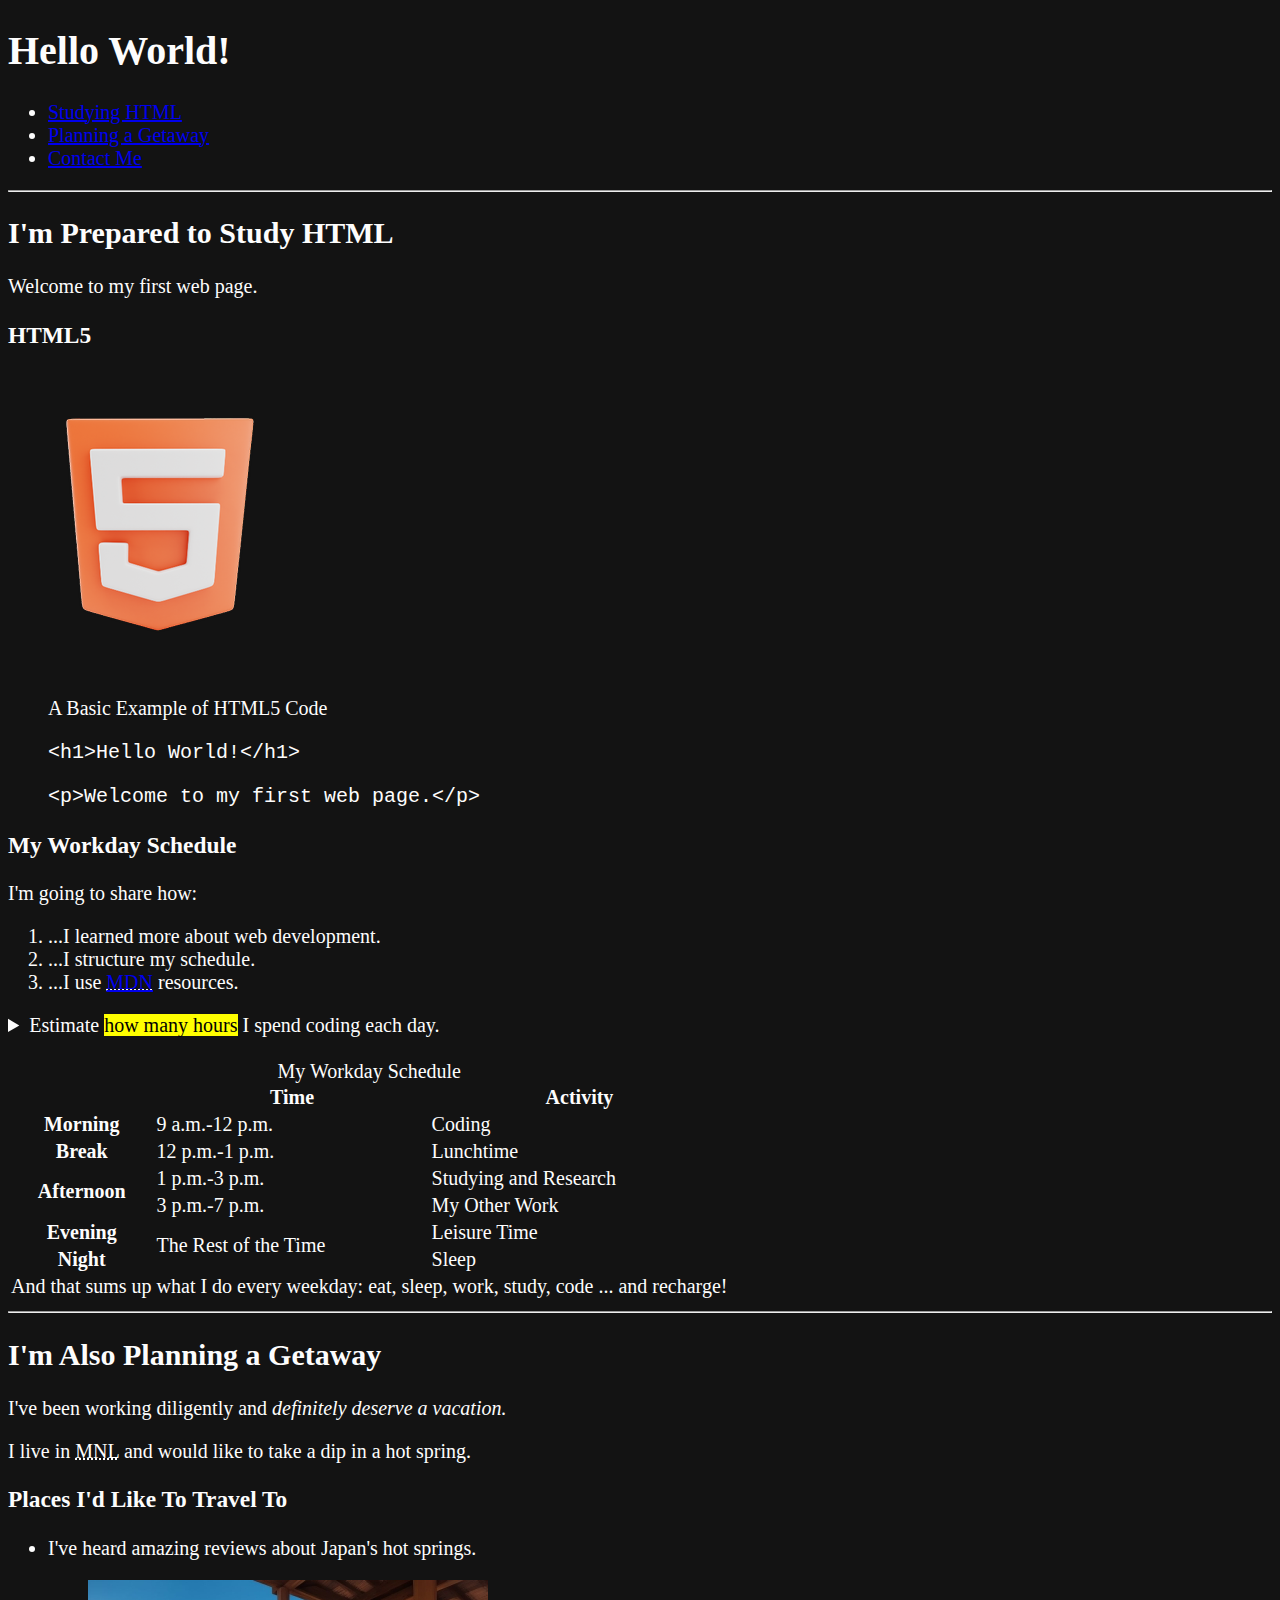
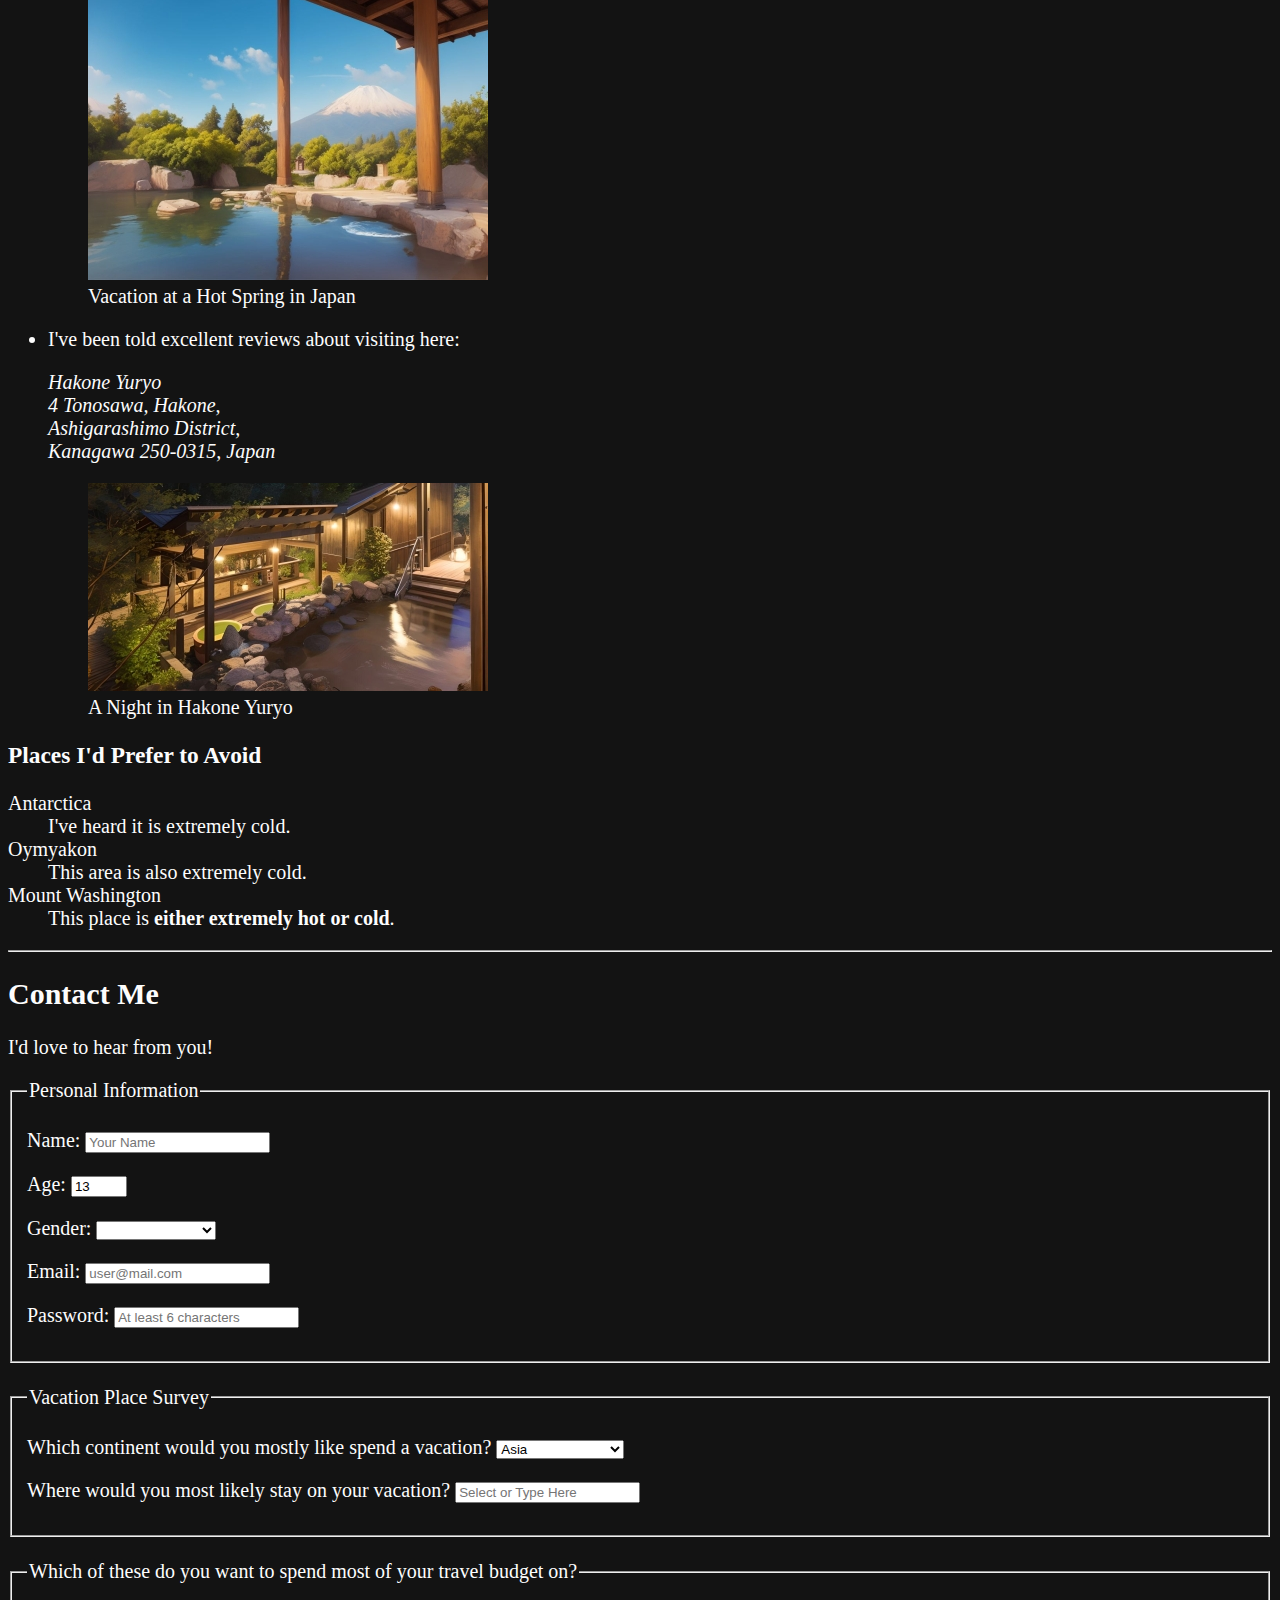
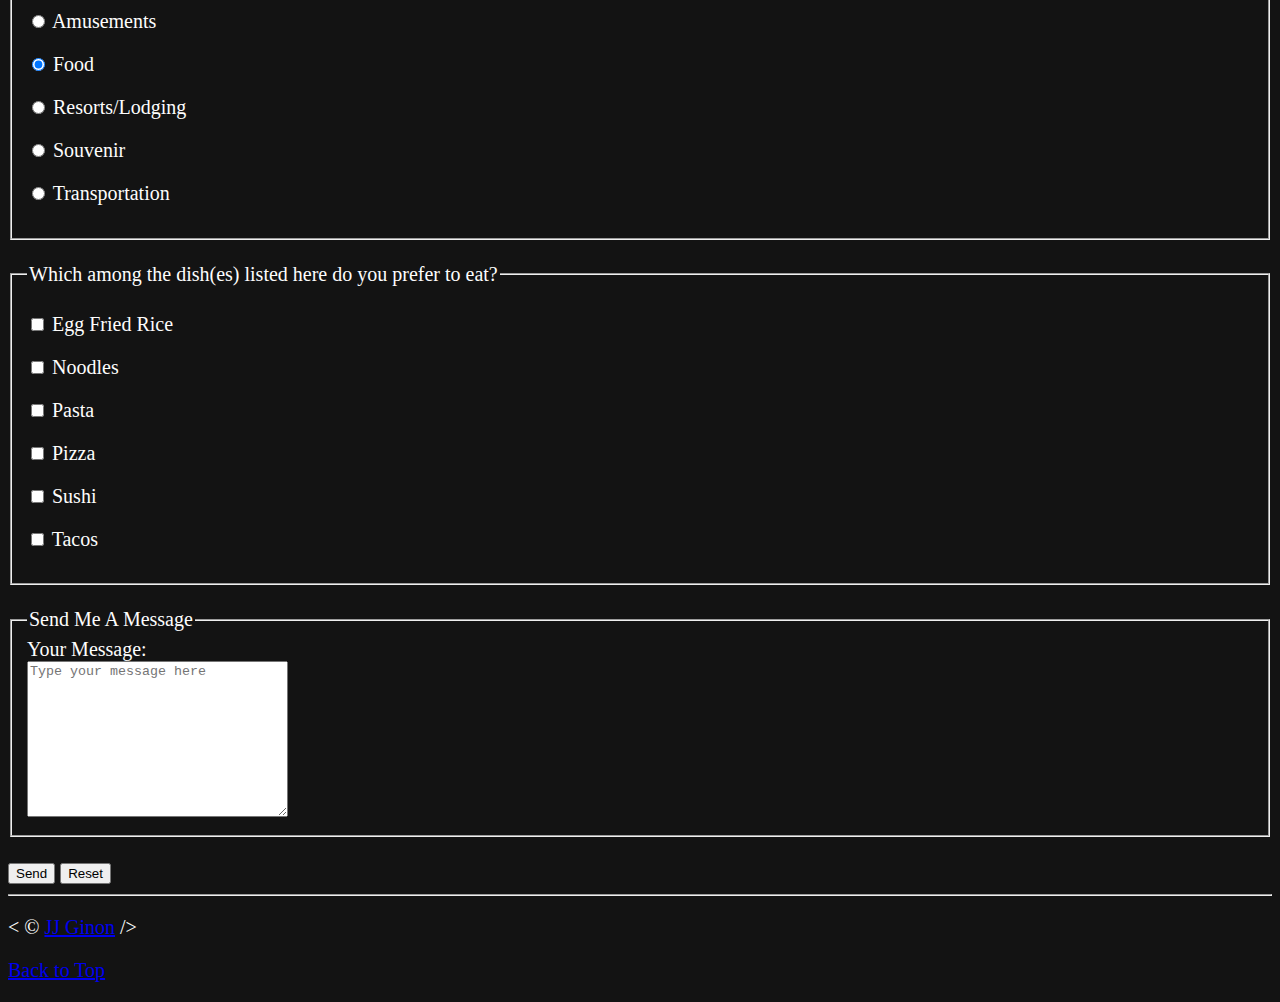
<file: index.html>
<!DOCTYPE html>
<html lang="en">

<head>
    <meta charset="UTF-8">
    <meta name="viewport" content="width=device-width, initial-scale=1.0">
    <meta name="author" content="JJ Ginon">
    <meta name="description"
        content="This page features several of topics that I'm learning about web development as I study HTML.">
    <title>Learn Web Development | My First Web Page</title>
    <link rel="icon" href="favicon.ico" type="image/x-icon">
    <link rel="stylesheet" href="style.css">
</head>

<body>
    <header>
        <h1>Hello World!</h1>
        <nav>
            <ul>
                <li><a href="#html">Studying HTML</a></li>
                <li><a href="#getaway">Planning a Getaway</a></li>
                <li><a href="#contact">Contact Me</a></li>
            </ul>
        </nav>
    </header>

    <hr>
    <main>
        <article id="html">
            <h2>I'm Prepared to Study HTML</h2>
            <p>Welcome to my first web page.</p>

            <section>
                <h3>HTML5</h3>
                <img src="img/html5-logo-300x300.png" alt="HTML5 logo" title="I'm studying HTML5" width="300"
                    height="300">
                <figure>
                    <figcaption>A Basic Example of HTML5 Code</figcaption>
                    <p><code>&lt;h1&gt;Hello World!&lt;/h1&gt;</code></p>
                    <p><code>&lt;p&gt;Welcome to my first web page.&lt;/p&gt;</code></p>
                </figure>
            </section>

            <section>
                <h3>My Workday Schedule</h3>
                <p>I'm going to share how:</p>
                <ol>
                    <li>...I learned more about web development.</li>
                    <li>...I structure my schedule.</li>
                    <li>...I use <abbr title="Mozilla Developer Network"><a
                                href="https://developer.mozilla.org/">MDN</a></abbr> resources.</li>
                </ol>

                <aside>
                    <details>
                        <summary>Estimate <mark>how many hours</mark> I spend coding each day.</summary>
                        <p>
                            Every morning, I start at <time datetime="09:00">9 a.m.</time> and work on coding for <time
                                datetime="PT3H">three hours</time>.
                        </p>
                    </details>
                </aside>

                <br>

                <table>
                    <caption>My Workday Schedule</caption>
                    <thead>
                        <tr>
                            <th>&nbsp;</th>
                            <th scope="col">Time</th>
                            <th scope="col">Activity</th>
                        </tr>
                    </thead>
                    <tbody>
                        <tr>
                            <th scope="row">Morning</th>
                            <td><time datetime="09:00">9 a.m.</time>-<time datetime="12:00">12 p.m.</time></td>
                            <td>Coding</td>
                        </tr>
                        <tr>
                            <th scope="row">Break</th>
                            <td><time datetime="12:00">12 p.m.</time>-<time datetime="13:00">1 p.m.</time></td>
                            <td>Lunchtime</td>
                        </tr>
                        <tr>
                            <th rowspan="2" scope="row">Afternoon</th>
                            <td><time datetime="13:00">1 p.m.</time>-<time datetime="15:00">3 p.m.</time></td>
                            <td>Studying and Research</td>
                        </tr>
                        <tr>
                            <td><time datetime="15:00">3 p.m.</time>-<time datetime="19:00">7 p.m.</time></td>
                            <td>My Other Work</td>
                        </tr>
                        <tr>
                            <th scope="row">Evening</th>
                            <td rowspan="2">The Rest of the Time</td>
                            <td>Leisure Time</td>
                        </tr>
                        <tr>
                            <th scope="row">Night</th>
                            <td>Sleep</td>
                        </tr>
                    </tbody>
                    <tfoot>
                        <tr>
                            <td colspan="3">And that sums up what I do every weekday: eat, sleep, work, study, code ...
                                and recharge!</td>
                        </tr>
                    </tfoot>
                </table>
            </section>
        </article>

        <hr>

        <article id="getaway">
            <h2>I'm Also Planning a Getaway</h2>
            <p>I've been working diligently and <em>definitely deserve a vacation.</em></p>
            <p>I live in <abbr title="Manila">MNL</abbr> and would like to take a dip in a hot spring.</p>

            <section>
                <h3>Places I'd Like To Travel To</h3>
                <ul>
                    <li>
                        <p>I've heard amazing reviews about Japan's hot springs.</p>
                        <figure>
                            <img src="img/hgp-hakone-aiart-400x300.jpg" alt="Hot Spring in Japan"
                                title="I'd like to visit a hot spring in Japan." width="400" height="300"
                                loading="lazy">
                            <figcaption>
                                Vacation at a Hot Spring in Japan
                            </figcaption>
                        </figure>
                    </li>
                    <li>
                        <p>I've been told excellent reviews about visiting here:</p>
                        <address>
                            Hakone Yuryo<br>
                            4 Tonosawa, Hakone, <br>
                            Ashigarashimo District, <br>
                            Kanagawa 250-0315, Japan
                        </address>
                        <figure>
                            <img src="img/hakone-yuryo-aiart-400x208.jpg" alt="Night in Hakone Yuryo"
                                title="Once in a lifetime encounter." width="400" height="208" loading="lazy">
                            <figcaption>
                                A Night in Hakone Yuryo
                            </figcaption>
                        </figure>
                    </li>
                </ul>
            </section>

            <!-- TODO: Add more places here -->

            <section>
                <h3>Places I'd Prefer to Avoid</h3>
                <dl>
                    <dt>Antarctica</dt>
                    <dd>I've heard it is extremely cold.</dd>

                    <dt>Oymyakon</dt>
                    <dd>This area is also extremely cold.</dd>

                    <dt>Mount Washington</dt>
                    <dd>This place is <strong>either extremely hot or cold</strong>.</dd>
                </dl>
            </section>
        </article>

        <hr>

        <article id="contact">
            <h2>Contact Me</h2>
            <p>I'd love to hear from you!</p>

            <form action="https://httpbin.org/get" method="get">
                <fieldset>
                    <legend>Personal Information</legend>
                    <p>
                        <label for="name">Name:</label>
                        <input type="text" name="name" id="name" placeholder="Your Name" autocomplete="on" required>
                    </p>
                    <p>
                        <label for="age">Age:</label>
                        <input type="number" name="age" id="age" min="13" max="99" value="13" required>
                    </p>
                    <p>
                        <label for="gender">Gender:</label>
                        <select name="gender" id="gender" required>
                            <option value="" disabled selected>&nbsp;</option>
                            <option value="female">Female</option>
                            <option value="male">Male</option>
                            <option value="other">Other</option>
                            <option value="preferNot">Prefer not to say</option>
                        </select>
                    </p>
                    <p>
                        <label for="email">Email:</label>
                        <input type="email" name="email" id="email" placeholder="user@mail.com" required>
                    </p>
                    <p>
                        <label for="password">Password:</label>
                        <input type="password" name="password" id="password" placeholder="At least 6 characters"
                            minlength="6" required>
                    </p>
                </fieldset>
                <br>
                <fieldset>
                    <legend>Vacation Place Survey</legend>
                    <p>
                        <label for="continent">Which continent would you mostly like spend a vacation?</label>
                        <select name="continent" id="continent">
                            <option value="AF">Africa</option>
                            <option value="AN">Antartica</option>
                            <option value="AS" selected>Asia</option>
                            <option value="AU">Australia/Oceania</option>
                            <option value="EU">Europe</option>
                            <option value="NA">North America</option>
                            <option value="SA">South America</option>
                        </select>
                    </p>
                    <p>
                        <label for="vacationPlace">Where would you most likely stay on your vacation?</label>
                        <input type="text" name="vacationPlace" id="vacationPlace" list="place-list"
                            placeholder="Select or Type Here">
                        <datalist id="place-list">
                            <option value="Hotel">
                            <option value="Airbnb">
                            <option value="Relatives' House">
                            <option value="Vacation House">
                            <option value="Other">
                        </datalist>
                    </p>
                </fieldset>
                <br>
                <fieldset>
                    <legend>Which of these do you want to spend most of your travel budget on?</legend>
                    <p>
                        <input type="radio" name="spend" id="amusements" value="amusements">
                        <label for="amusements">Amusements</label>
                    </p>
                    <p>
                        <input type="radio" name="spend" id="food" value="food" checked>
                        <label for="food">Food</label>
                    </p>
                    <p>
                        <input type="radio" name="spend" id="place" value="place">
                        <label for="place">Resorts/Lodging</label>
                    </p>
                    <p>
                        <input type="radio" name="spend" id="souvenir" value="souvenir">
                        <label for="souvenir">Souvenir</label>
                    </p>
                    <p>
                        <input type="radio" name="spend" id="transportation" value="transportation">
                        <label for="transportation">Transportation</label>
                    </p>
                </fieldset>
                <br>
                <fieldset>
                    <legend>Which among the dish(es) listed here do you prefer to eat?</legend>
                    <p>
                        <input type="checkbox" name="dish" id="eggFriedRice" value="eggFriedRice">
                        <label for="eggFriedRice">Egg Fried Rice</label>
                    </p>
                    <p>
                        <input type="checkbox" name="dish" id="noodles" value="noodles">
                        <label for="noodles">Noodles</label>
                    </p>
                    <p>
                        <input type="checkbox" name="dish" id="pasta" value="pasta">
                        <label for="pasta">Pasta</label>
                    </p>
                    <p>
                        <input type="checkbox" name="dish" id="pizza" value="pizza">
                        <label for="pizza">Pizza</label>
                    </p>
                    <p>
                        <input type="checkbox" name="dish" id="sushi" value="sushi">
                        <label for="sushi">Sushi</label>
                    </p>
                    <p>
                        <input type="checkbox" name="dish" id="tacos" value="tacos">
                        <label for="tacos">Tacos</label>
                    </p>
                </fieldset>
                <br>
                <fieldset>
                    <legend>Send Me A Message</legend>
                    <label for="message">Your Message:</label>
                    <br>
                    <textarea name="message" id="message" cols="30" rows="10"
                        placeholder="Type your message here"></textarea>
                </fieldset>
                <br>
                <!-- <button type="submit">Submit</button> -->
                <button type="submit" formaction="https://httpbin.org/post" formmethod="post">Send</button>
                <button type="reset">Reset</button>
            </form>
        </article>
    </main>
    <hr>
    <footer>
        <p>
            &lt; &copy; <a href="about.html">JJ Ginon</a> /&gt;
        </p>
        <p>
            <a href="#">Back to Top</a>
        </p>
    </footer>
</body>

</html>
</file>
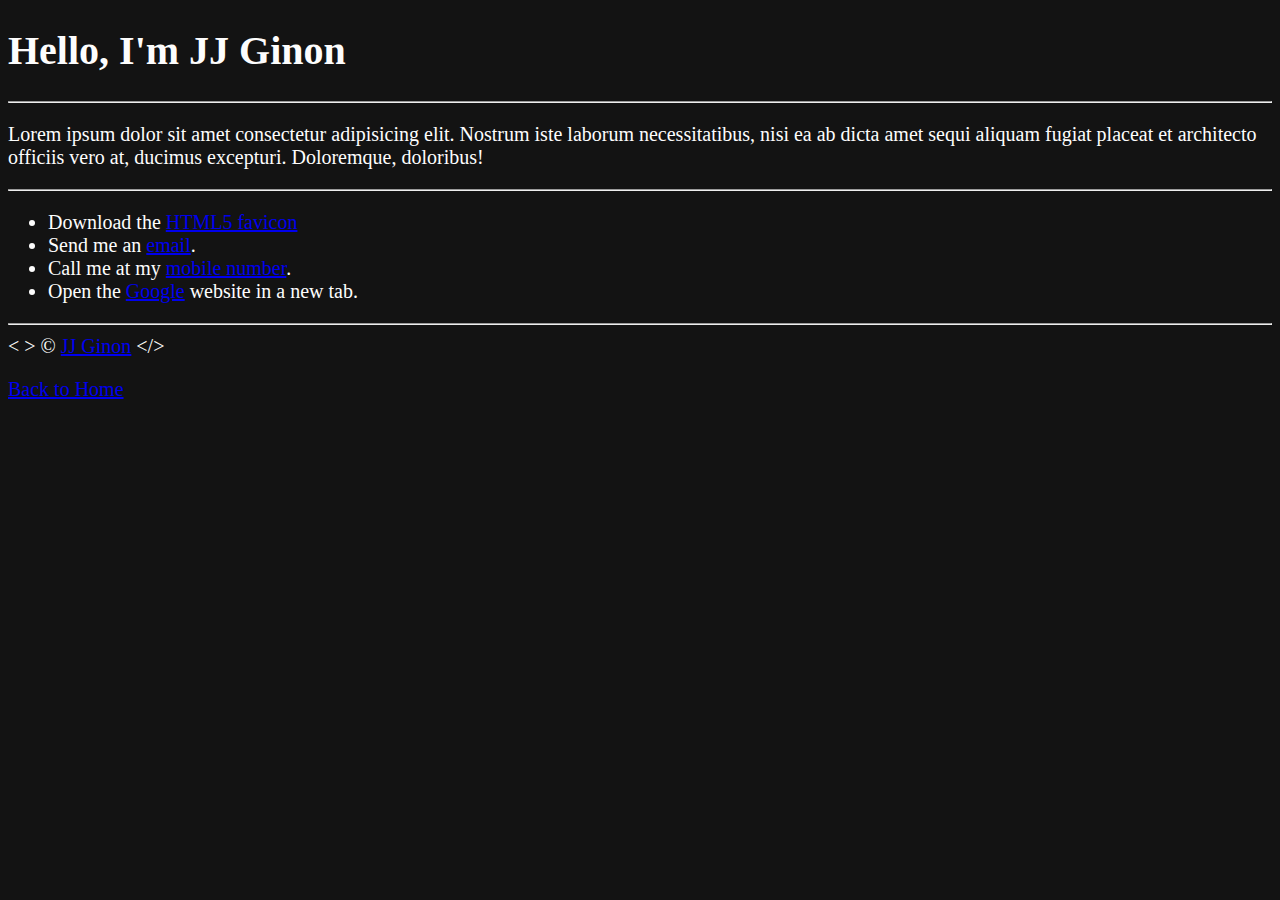
<file: about.html>
<!DOCTYPE html>
<html lang="en">

<head>
    <meta charset="UTF-8">
    <meta name="author" content="JJ Ginon">
    <meta name="description" content="Hello, I'm JJ Ginon and this page is about me.">
    <title>About Me</title>
    <link rel="icon" href="favicon.ico" type="image/x-icon">
    <link rel="stylesheet" href="style.css">
</head>

<body>
    <h1>Hello, I'm JJ Ginon</h1>

    <hr>

    <p>
        Lorem ipsum dolor sit amet consectetur adipisicing elit. Nostrum iste laborum necessitatibus, nisi ea ab dicta
        amet sequi aliquam fugiat placeat et architecto officiis vero at, ducimus excepturi. Doloremque, doloribus!
    </p>

    <hr>

    <ul>
        <li>
            Download the <a href="favicon.ico" download>HTML5 favicon</a>
        </li>
        <li>
            Send me an <a href="mailto:johnsmith@mail.com">email</a>.
        </li>
        <li>
            Call me at my <a href="tel:+1234567890">mobile number</a>.
        </li>
        <li>
            Open the <a href="https://www.google.com" target="_blank">Google</a> website in a new tab.
        </li>
    </ul>

    <hr>
    &lt; &gt; &copy; <a href="about.html">JJ Ginon</a> &lt;/&gt;
    <p>
        <a href="/">Back to Home</a>
    </p>
</body>

</html>
</file>
<file: style.css>
html {
    font-size: 20px;
}

body {
    background-color: #131313;
    color: #fdfdfd;
}
</file>
